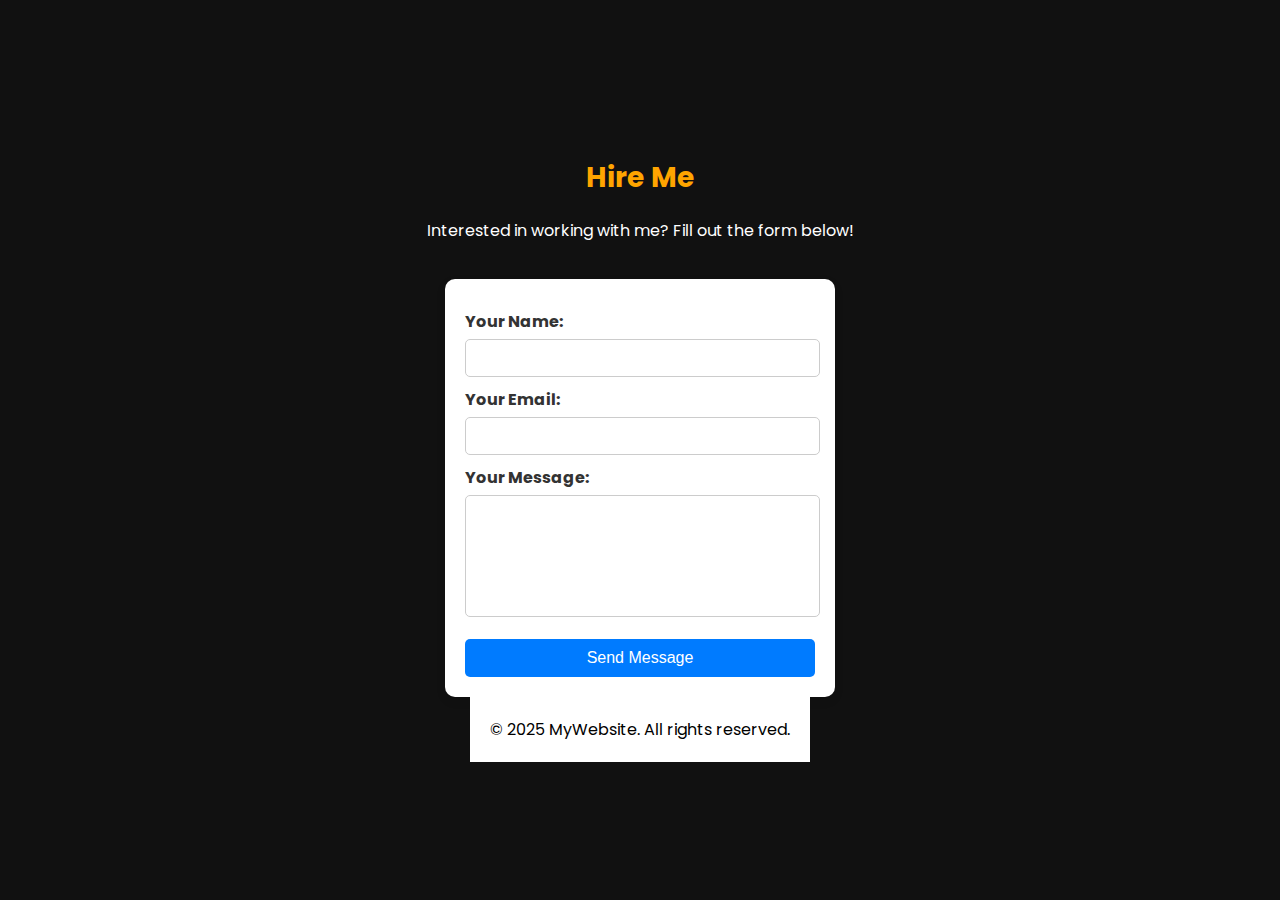
<file: hire_me.html>
<!DOCTYPE html>
<html lang="eng">
<head>
    <meta charset="utf-8">
    <meta name="viewport" content="width=device-width, initial-scale=1.0">
    <title>HIRE ME</title>
    <link rel="stylesheet" href="styles.css">
    <link href="https://fonts.googleapis.com/css2?family=Poppins:wght@300;400;700&display=swap" rel="stylesheet">
</head>
<body>
    <header>
        <h1>Hire Me</h1>
        <p>Interested in working with me? Fill out the form below!</p>
    </header>
    <section>
        <form action="#" method="POST">
            <label for="name">Your Name:</label>
            <input type="text" id="name" name="name" required>
            
            <label for="email">Your Email:</label>
            <input type="email" id="email" name="email" required>
            
            <label for="message">Your Message:</label>
            <textarea id="message" name="message" required></textarea>
            
            <button type="submit">Send Message</button>
        </form>
    </section>
    <footer class="bg-dark text-white text-center p-3 mt-auto">
        &copy; 2025 MyWebsite. All rights reserved.
    </footer>
</body>
</html>
</file>
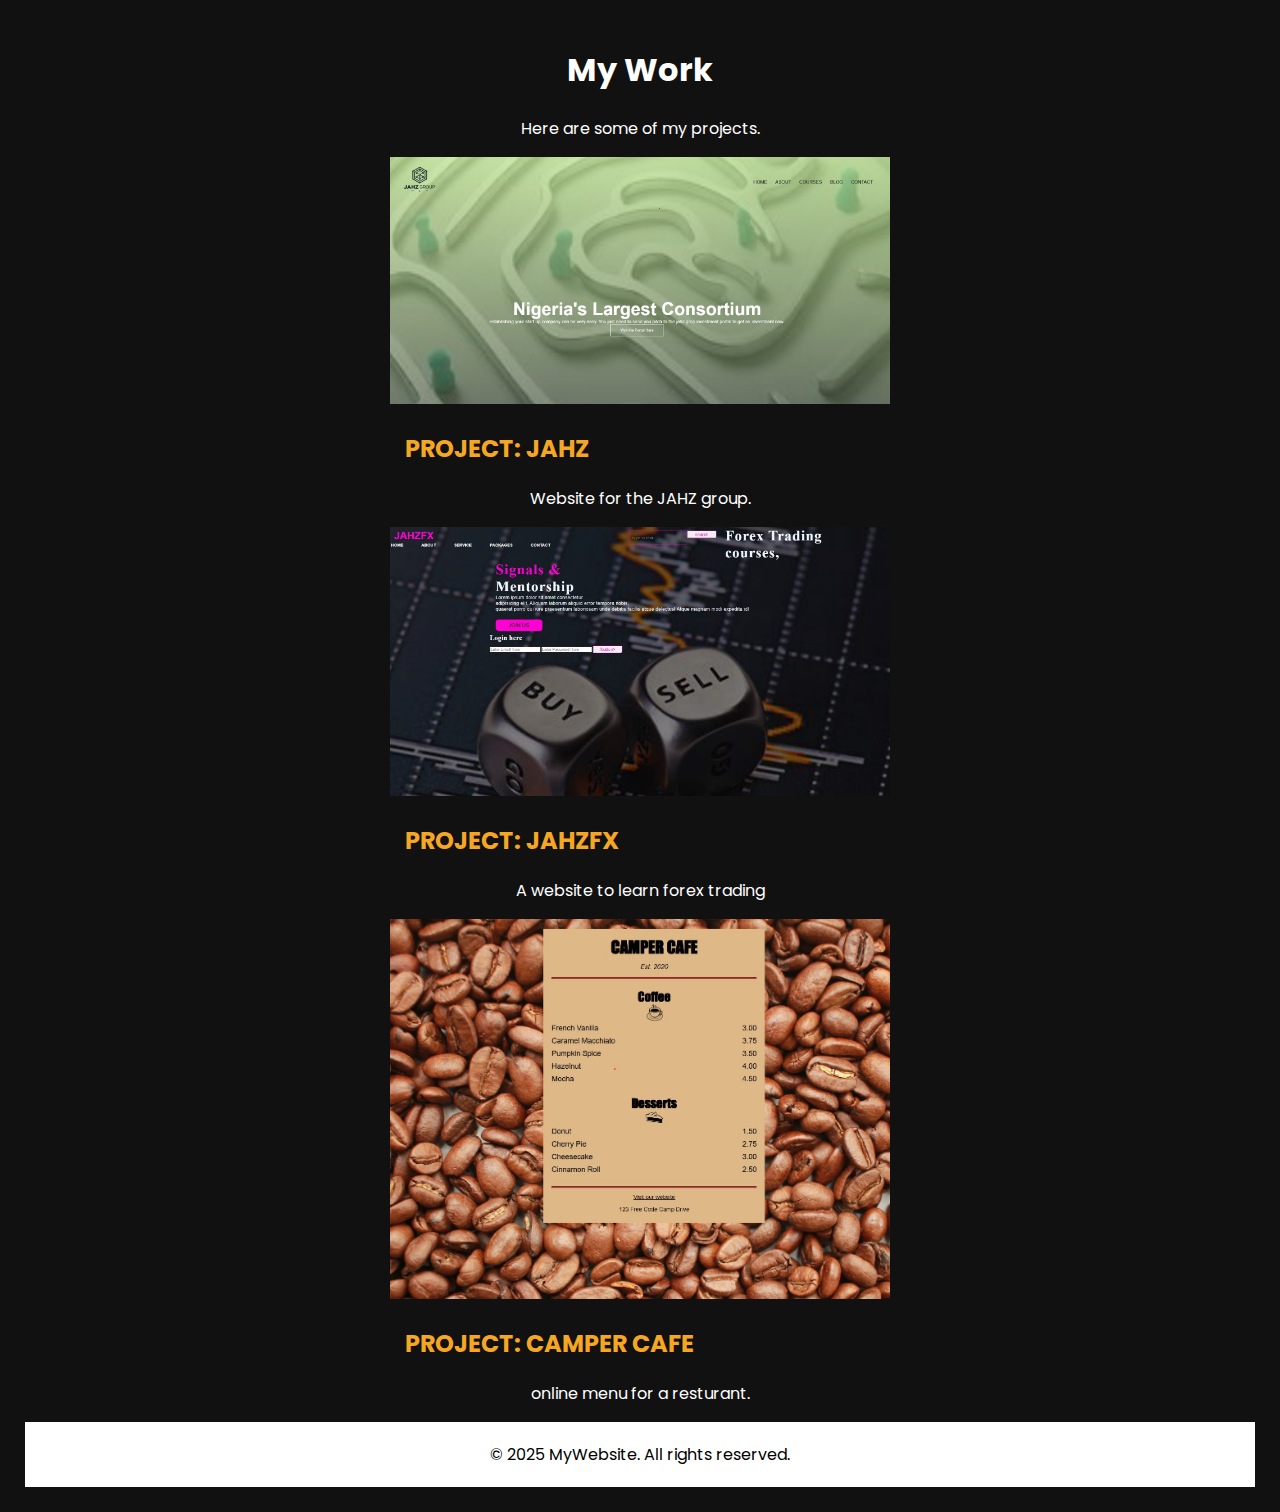
<file: my_work.html>
<!DOCTYPE html>
<html lang="eng">
<head>
    <meta charset="utf-8">
    <meta name="viewport" content="width=device-width, initial-scale=1.0">
    <title>MY WORK</title>
    <link rel="stylesheet" href="style.css">
    <link href="https://fonts.googleapis.com/css2?family=Poppins:wght@300;400;700&display=swap" rel="stylesheet">
</head>
<body class="workb">
    <header>
        <h1>My Work</h1>
        <p>Here are some of my projects.</p>
    </header>
    <section class="portfolio">
        <div class="project">
            <img src="image/project1.jpg" alt="JAHZ GROUP website" width="500">
            <h2>PROJECT: JAHZ </h2>
            <p>Website for the JAHZ group.</p>
        </div>
        <div class="project">
            <img src="image/project2.jpg" alt="JAHZFX website" width="500">
            <h2>PROJECT: JAHZFX</h2>
            <p>A website to learn forex trading</p>
        </div>
        <div class="project">
            <img src="image/project3.jpg" alt="CAMPER CAFE website" width="500">
            <h2>PROJECT: CAMPER CAFE</h2>
            <p>online menu for a resturant.</p>
        </div>
    </section>
    <footer>
        &copy; 2025 MyWebsite. All rights reserved.
    </footer>
</body>
</file>
<file: styles.css>
/* Apply a clean and modern font */
body {
    font-family: 'Poppins', sans-serif;
    background-color: #111;
    display: flex;
    flex-direction: column;
    justify-content: center;
    align-items: center;
    height: 100vh;
    margin: 0;
}

/* Header Styling */
header {
    text-align: center;
    margin-bottom: 20px;
}

h1 {
    font-size: 28px;
    color: orange;
}

p {
    font-size: 16px;
    color: #fff;
}

/* Form Container */
section {
    background: white;
    padding: 20px;
    border-radius: 10px;
    box-shadow: 0px 4px 10px rgba(0, 0, 0, 0.1);
    width: 350px;
}

/* Style form labels */
label {
    display: block;
    margin-top: 10px;
    font-weight: bold;
    color: #333;
}

/* Style input fields and textarea */
input, textarea {
    width: 95%;
    padding: 10px;
    margin-top: 5px;
    border: 1px solid #ccc;
    border-radius: 5px;
    font-size: 14px;
}

/* Ensure the textarea has a good height */
textarea {
    height: 100px;
    resize: none;
}

/* Button Styling */
button {
    width: 100%;
    padding: 10px;
    background: #007BFF;
    color: white;
    border: none;
    border-radius: 5px;
    font-size: 16px;
    margin-top: 15px;
    cursor: pointer;
    transition: background 0.3s;
}

button:hover {
    border: 1px solid #001aff;
    background: #000000;
}
footer {
    text-align: center;
    color: #000;
    background-color: #fff;
    padding: 20px;
}

/* Responsive Design */
@media (max-width: 400px) {
    section {
        width: 90%;
    }
}
</file>
<file: style.css>
body {
    font-family: 'Poppins', sans-serif;
    background-color: #111;
    color: #fff;
    margin: 5px;
    padding: 10px;
}

/* ======= LOGO (Responsive) ======= */
.logo {
    color: #fff;
    font-family: Arial, Helvetica, sans-serif;
    padding-left: 20px;
    padding-top: 5px;
    font-size: 24px; /* Default size */
}

/* If your logo is an image */
.logo img {
    width: 150px; /* Default size */
    max-width: 100%;
    height: auto;
}

/* ======= FLEX CONTAINER (Text + Image Side by Side) ======= */
.container {
    display: flex;
    align-items: center;
    gap: 20px;
}

.text-section {
    flex: 1;
}

.image-section img {
    margin-top: 50px;
    margin-right: 50px;
    width: 350px; 
    max-width: 100%;
    height: auto;
    border-radius: 10px;
    display: block;
}

/* ======= BUTTON STYLING ======= */
.btn {
    display: inline-block;
    padding: 10px 20px;
    background: orange;
    color: black;
    text-decoration: none;
    border-radius: 5px;
    margin-right: 10px;
    transition: 0.5s;
}

.btn:hover {
    border: 1px solid #f44336;
    background: #fff;
}

h1 .highlight {
    color: #f5a623;
}

.about {
    text-align: center;
}

nav ul {
    list-style: none;
    padding: 0;
    display: flex;
    justify-content: center;
    background: #222;
    margin: 0;
}

nav ul li {
    margin: 10px;
}

nav ul li a {
    color: #fff;
    text-decoration: none;
}

/* ======= PROGRESS BAR STYLING ======= */
.about, .skills {
    padding: 50px 20px;
}

.progress {
    background: #333;
    width: 80%;
    margin: 10px auto;
    height: 10px;
    border-radius: 5px;
    overflow: hidden;
}

.progress-bar {
    background: #f5a623;
    height: 100%;
}

/* ======= FOOTER ======= */
footer {
    text-align: center;
    color: #000;
    background-color: #fff;
    padding: 20px;
}

.workb {
    color: fff;
    background-color: #111;
    padding: 20px;
    text-align: center;
}

h2 {
    color: #f5a623;
    text-align: left;
    margin-left: 380px;
}

P {
    color: #fff;
}
/* ======= RESPONSIVE DESIGN ======= */

/* 📱 Mobile Devices (max-width: 768px) */
@media (max-width: 768px) {
    .container {
        flex-direction: column; /* Stack text and image */
        text-align: center;
    }

    .image-section img {
        width: 100%; /* Make image responsive */
        margin: 20px 0; /* Adjust margins */
    }

    .logo {
        font-size: 20px; /* Reduce logo size */
        padding-left: 10px;
    }

    .logo img {
        width: 120px; /* Smaller on mobile */
    }
    
    nav ul {
        flex-direction: column; /* Stack navigation links */
        text-align: center;
    }

    .btn {
        width: 70%; /* Full-width buttons */
        text-align: center;
        margin-top: 20px;
    }
}

/* 🖥️ Small Laptops/Tablets (max-width: 1024px) */
@media (max-width: 1024px) {
    .logo {
        font-size: 22px;
        padding-left: 15px;
    }

    .logo img {
        width: 130px;
    }

    .btn {
        margin-top: 10px;
    }

    .container {
        flex-direction: column; /* Stack text and image */
        text-align: center;
    }

    .image-section img {
        width: 80%; /* Adjust image size */
        margin: 0px 40px;
    }
}
</file>
